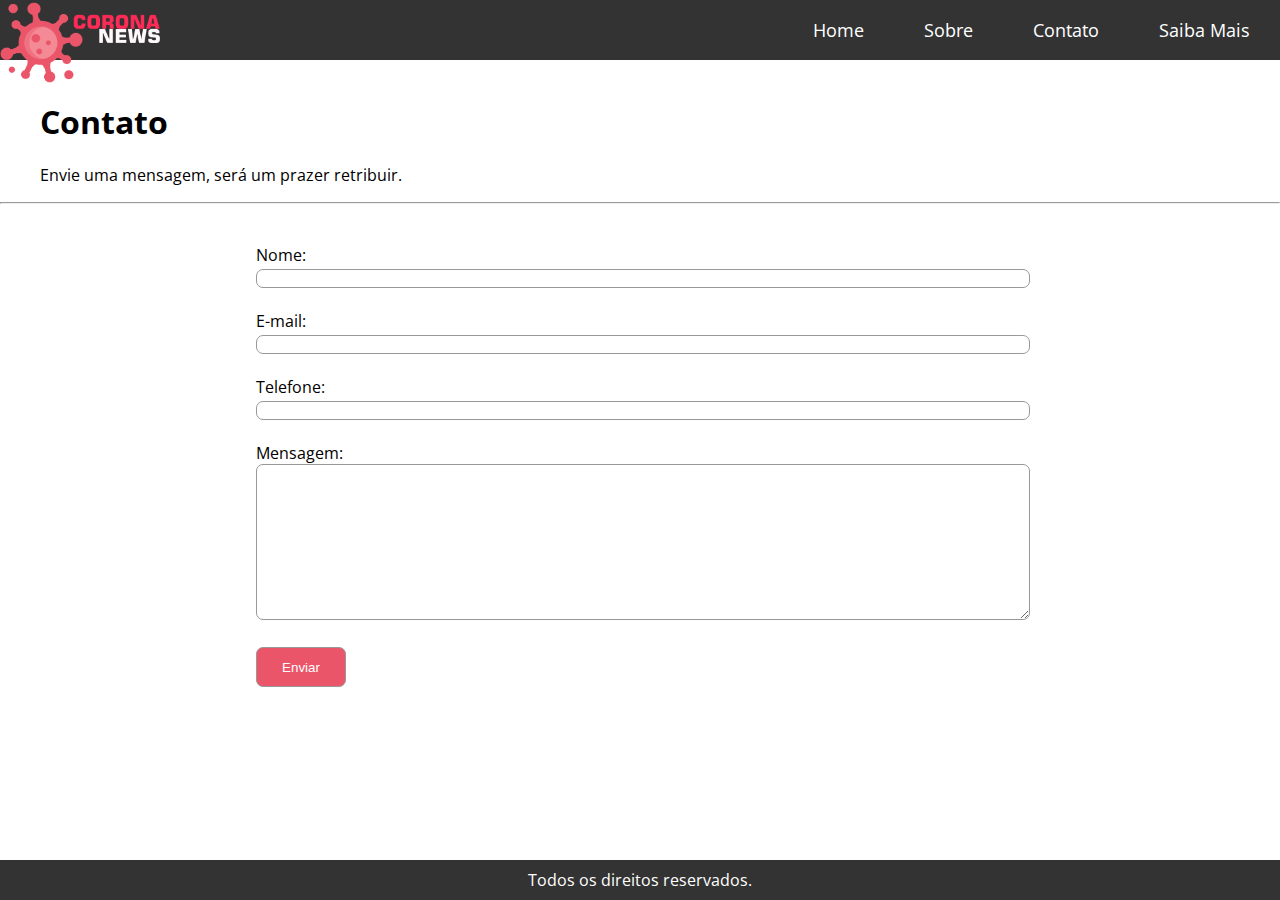
<file: contato.html>
<!DOCTYPE html>
<html>
	<head>
		<title>Contato</title>
		<link rel="stylesheet" type="text/css" href="assets/css/estilo.css"/>
		<meta charset="UTF-8"/>	
		<link href="https://fonts.googleapis.com/css2?family=Open+Sans&display=swap" rel="stylesheet">
		<link rel="sortcut icon" href="assets/images/virus.ico" type="image/x-icon" />
	</head>
	<body>
		<div class="menu">
		<div class="img_logo">
			<img src="assets/images/virus-logo.png" width="160"/>
		</div>				
			<nav>
				<ul>
					<li><a href="index.html">Home</a></li>
					<li><a href="sobre.html">Sobre</a></li>
					<li><a href="contato.html">Contato</a></li>
					<li><a href="saiba-mais.html">Saiba Mais</a></li>
				</ul>
			</nav>
		</div>
		<section>
			<div class="container">
				<div class="titulo_sessao">
					<h1>Contato</h1>
					<p>Envie uma mensagem, será um prazer retribuir.</p>
				</div>
				<hr>
				<div class="box_form">
					<div class="box_form_int">
						<form method="POST" action="mail.php">
							<div class="campo_form">
								<label for="nome">Nome: </label><br/>
								<input type="text" name="nome" required/><br/><br/>
							</div>
							<div class="campo_form">
								<label for="email">E-mail: </label><br/>
								<input type="email" name="email" required/><br/><br/>
							</div>
							<div class="campo_form">
								<label for="telefone">Telefone: </label><br/>
								<input type="number" name="telefone" min="8" required><br/><br/>
							</div>
							<div class="campo_form">
								<label for="msg">Mensagem:</label><br/>
								<textarea name="msg" rows="10" required/></textarea><br/><br/>
							</div>   
							<input type="submit" value="Enviar" class="enviar"/>
						</form>
					</div>
				</div>				
			</div>								
		</section>
		<footer>
			<div class="footer">
				<p>Todos os direitos reservados.</p>
			</div>
		</footer>
	</body>
</html>
</file>
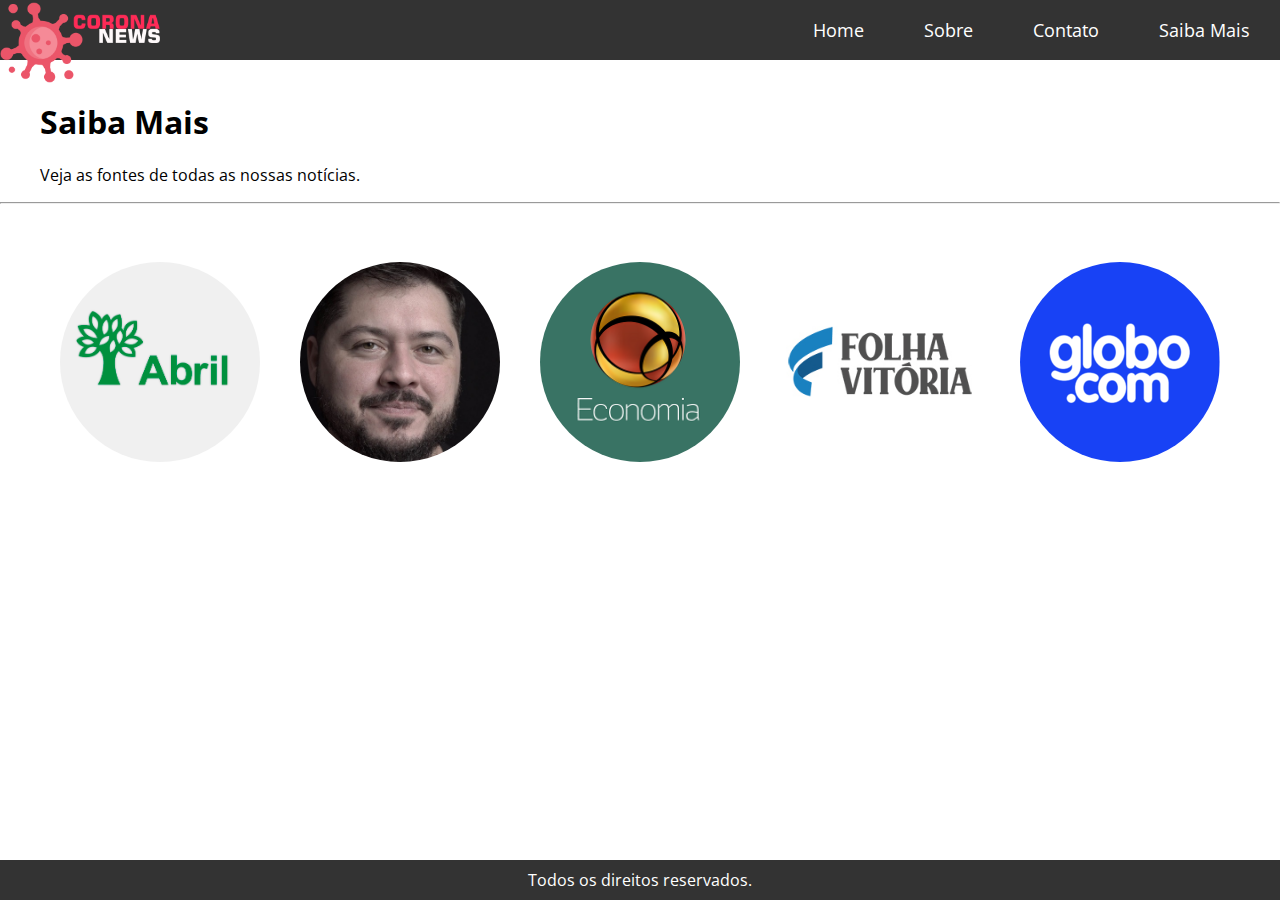
<file: saiba-mais.html>
<!DOCTYPE html>
<html>
	<head>
		<title>Saiba Mais</title>
		<link rel="stylesheet" type="text/css" href="assets/css/estilo.css"/>
		<meta charset="UTF-8"/>	
		<link href="https://fonts.googleapis.com/css2?family=Open+Sans&display=swap" rel="stylesheet">
		<link rel="sortcut icon" href="assets/images/virus.ico" type="image/x-icon" />
	</head>
	<body>		
		<div class="menu">
		<div class="img_logo">
			<img src="assets/images/virus-logo.png" width="160"/>
		</div>		
			<nav>
				<ul>
					<li><a href="index.html">Home</a></li>
					<li><a href="sobre.html">Sobre</a></li>
					<li><a href="contato.html">Contato</a></li>
					<li><a href="saiba-mais.html">Saiba Mais</a></li>
				</ul>
			</nav>
		</div>
		<section>
			<div class="container">
				<div class="titulo_sessao">
					<h1>Saiba Mais</h1>
					<p>Veja as fontes de todas as nossas notícias.</p>
				</div>
				<hr>
				<div class="box_fontes">
					<a href="https://saude.abril.com.br">
						<div class="fontes">
							<img src="assets/images/abril.png" class="hover"/>
							<img src="assets/images/abril-capa.png"/>
						</div>
					</a>
					<a href="https://www.youtube.com/channel/UCSTlOTcyUmzvhQi6F8lFi5w">
					<div class="fontes">
						<img src="assets/images/atila.jpg"/>
						<img src="assets/images/atila-capa.png"/>
					</div>
					</a>
					<a href="https://economia.uol.com.br">
						<div class="fontes">
							<img src="assets/images/uol-economia.png" class="hover"/>
							<img src="assets/images/uol-capa.png"/>
						</div>
					</a>
					<a href="folhavitoria.com.br">
						<div class="fontes">
							<img src="assets/images/folhavitoria-novo.jpg"/>
							<img src="assets/images/vitoria-capa.png"/>
						</div>
					</a>
					<a href="https://www.globo.com">
						<div class="fontes">
							<img src="assets/images/globo.png"/>
							<img src="assets/images/globo-capa.png"/>
						</div>
					</a>
				</div>				
			</div>								
		</section>
		<footer>
			<div class="footer">
				<p>Todos os direitos reservados.</p>
			</div>
		</footer>
	</body>
</html>
</file>
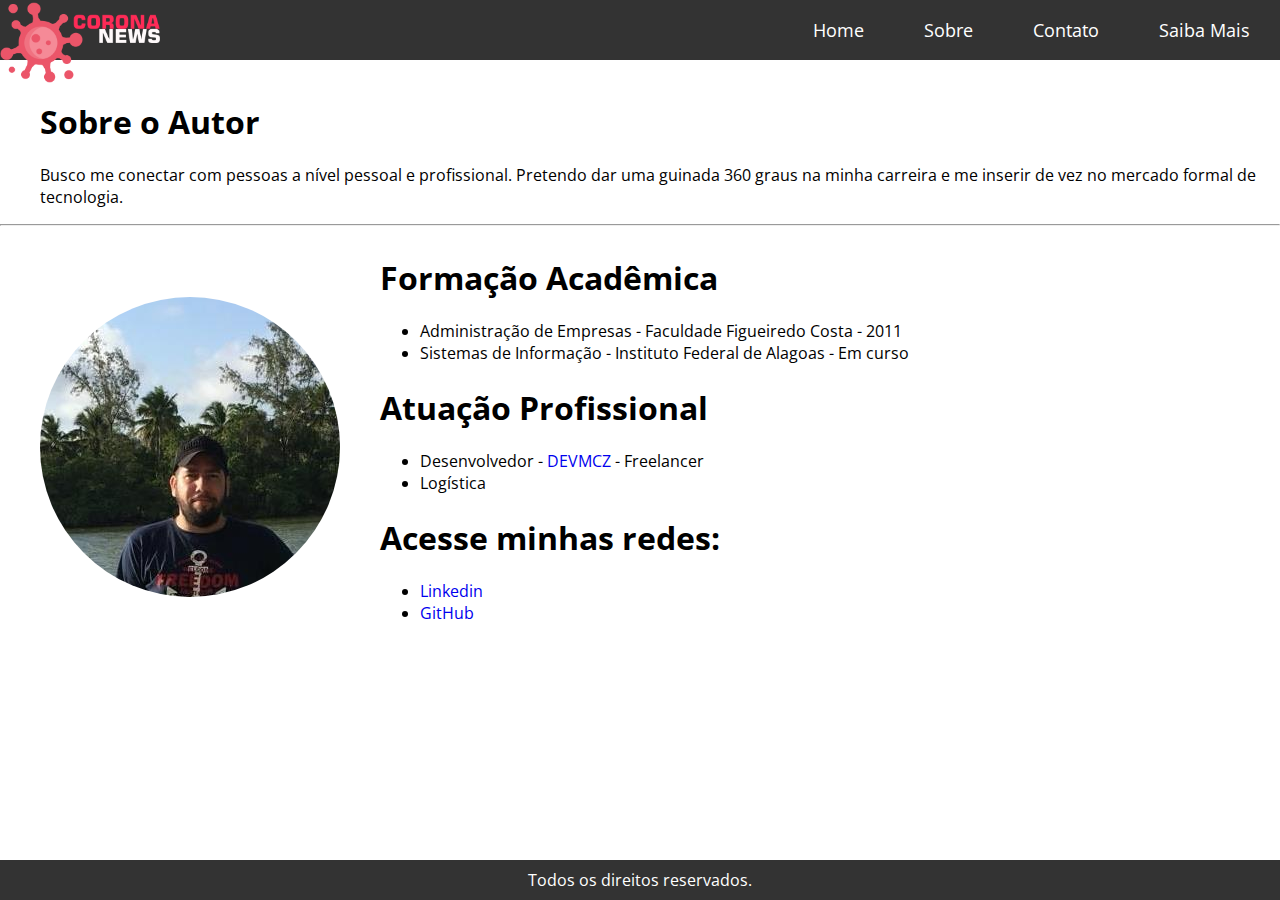
<file: sobre.html>
<!DOCTYPE html>
<html>
	<head>
		<title>Sobre o Autor</title>
		<link rel="stylesheet" type="text/css" href="assets/css/estilo.css"/>
		<meta charset="UTF-8"/>	
		<link href="https://fonts.googleapis.com/css2?family=Open+Sans&display=swap" rel="stylesheet">
		<link rel="sortcut icon" href="assets/images/virus.ico" type="image/x-icon" />
	</head>
	<body>
		<div class="menu">
		<div class="img_logo">
			<img src="assets/images/virus-logo.png" width="160"/>
		</div>		
			<nav>
				<ul>
					<li><a href="index.html">Home</a></li>
					<li><a href="sobre.html">Sobre</a></li>
					<li><a href="contato.html">Contato</a></li>
					<li><a href="saiba-mais.html">Saiba Mais</a></li>
				</ul>
			</nav>
		</div>
		<section>
			<div class="container">
				<div class="titulo_sessao">
					<h1>Sobre o Autor</h1>
					<p>Busco me conectar com pessoas a nível pessoal e profissional. Pretendo dar uma guinada 360 graus na minha carreira e me inserir de vez no mercado formal de tecnologia. </p>
				</div>
				<hr>
				<div class="sobre">
					<div class="image_avatar">						
					</div>
					<div class="box_info">
						<div class="texto_sobre">						
							<h1>Formação Acadêmica</h1>
							<ul>
								<li>Administração de Empresas - Faculdade Figueiredo Costa - 2011</li>
								<li>Sistemas de Informação - Instituto Federal de Alagoas - Em curso</li>
							</ul>

							<h1>Atuação Profissional</h1>
							<ul>
								<li>Desenvolvedor - <a href="http://devmcz.com">DEVMCZ</a> - Freelancer</li>
								<li>Logística
							</ul>
							<h1>Acesse minhas redes:</h1>
							<ul>
								<li><a href="https://www.linkedin.com/in/allysson-toledo/">Linkedin</a></li>
								<li><a href="https://github.com/mczwalker">GitHub</a></li>
							</ul>
						</div>	
					</div>
				</div>
			</div>								
		</section>
		<footer>
			<div class="footer">
				<p>Todos os direitos reservados.</p>
			</div>
		</footer>
	</body>
</html>
</file>
<file: assets/css/estilo.css>
body{
	margin: 0px;
	padding: 0px;
	font-family: 'Open Sans', sans-serif;
}

a{
	text-decoration: none;
}

section{
	margin-bottom: 50px;
}

.menu{
	background-color: #333;
	width: 100%;
	height: 60px;
	display: flex;
	justify-content: space-between;
	align-items: center;
}

.img_logo{
	padding-top: 20px;
	margin-top: 10px;
}

.menu ul{
	display: flex;
	flex-direction: row;
	color: #ffffff;		
	list-style: none;
}

.menu li{
	text-align: center;
	font-size: 18px;	
	height: 60px;
	padding-right: 30px;
	padding-left: 30px;
	display: flex;
	align-items: center;
}

.menu ul :hover{
	background-color: #eb5569;
}

.menu ul li a{
	color: #ffffff;
}

.container{
	max-width: 1400px;
	margin: 0 auto;
}

.titulo_sessao{
	margin-top: 40px;
	margin-left: 40px; 
}

.box_noticias{
	width: 100%;
	display: flex;
	flex-direction: row;
	justify-content: center;
	align-items: center;
	flex-wrap: wrap;
}

.noticia{
	width: 520px;
	height: 580px;
	background-color: #f0f0f0;
	margin: 40px;
	display: flex;
	flex-direction: column;
	justify-content: flex-start;
	align-items: center;
	border-radius: 30px;
}

.noticia_img{
	border-radius: 15px;
	width: 100%;
	height: 300px;
	overflow: hidden;
	width: 100%;
}
.noticia_img img{
	width: 100%;
}
.noticia_img iframe{
	width: 100%;
	height: 300px;
	
}

.noticia_titulo{
	text-align: center;
	color: #fe2b57;
	padding: 15px;
}

.noticia_titulo a{
	text-decoration: none;
	color: #fe2b57;
}
.noticia_titulo a:hover{
	text-decoration: none;
	color: #333;
}

.noticia_descricao{
	width: 90%;
	text-align: justify;
	margin: 5px;
}

.noticia_descricao audio{
	width: 100%;
}
.sobre{
	display: flex;
	flex-wrap: wrap;
	align-items: center;
	justify-content: center;
}
.box_info{
	flex: 2;
}

.image_avatar{
	width: 300px;
	height: 300px;
	border-radius: 100%;
	background-image: url("../images/allysson.jpeg");
	margin-left: 40px;
	margin-right: 40px;
	margin-top: 20px;
}



.box_form{
	width: 100%;
	display: flex;
	justify-content:center;
	align-items: center;
	margin-top: 20px;
}

.box_form_int{
	padding: 20px;
	width: 60%;
}
.box_img_form{
	flex:1;
	display: flex;
	justify-content: center;
}

input, textarea {
    width: 100%;
    border: 1px solid #999;
    border-radius: 7px;
}
.enviar{
	width: 90px;
	height: 40px;
	background-color: #eb5569;
	color: #FFFFFF;
}
.enviar:hover{
	background-color: #fe2b57;
}

.box_fontes{
	width: 100%;
	min-height: 300px;
	display: flex;
	justify-content: center;
	align-items: center;
	flex-wrap: wrap;
}

.fontes{
	width: 200px;
	height: 200px;
	border-radius: 100%;
	overflow: hidden;
	margin: 20px;
}

.fontes img{
	width: 100%;
}

.fontes img:hover{
	display: none;
}

.footer{
	background-color: #333;
	width: 100%;
	height: 40px;
	display: flex;
	justify-content: center;
	align-items: center;
	text-align: center;
	color: #ffffff;
	position: fixed;
	bottom: 0;
}
</file>
